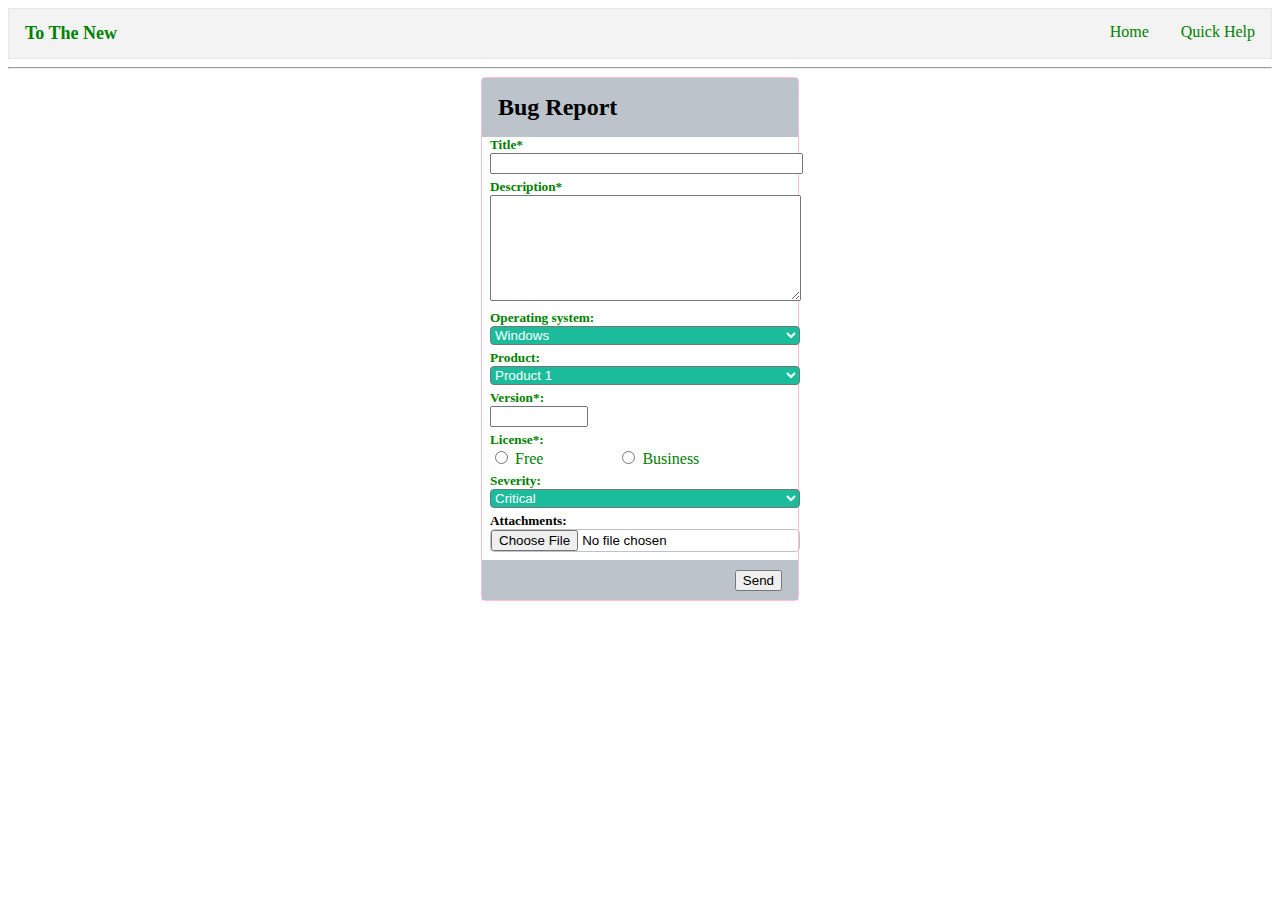
<file: Q12.html>
<!DOCTYPE html>
<html lang="en">

<head>
    <meta charset="UTF-8">
    <meta http-equiv="X-UA-Compatible" content="IE=edge">
    <meta name="viewport" content="width=device-width, initial-scale=1.0">
    <title>Bug Report</title>
    <link rel="stylesheet" href="style.css">
</head>

<body>
    <div>
        <ul>
            <li style="font-size: large; font-weight: 799;"><a href="#">To The New</a></li>
            <li style="float: right;"><a href="#">Quick Help</a></li>
            <li style="float: right;"><a href="#">Home</a></li>
        </ul>
        <hr style="color: grey;">
    </div>

    <div class="center">

        <h2 style="margin: 0%; padding: 16px; background-color:#bcc3ca; ">Bug Report</h2>

        <form class="cen">



            <div class="marg">
                <h5 style="margin: 0%;">Title*</h5>
                <input type="text" id="Title*" name="Title*" style="width: 305px;"><br>
            </div>

            <div class="marg">
                <h5 style="margin: 0%;">Description*</h5>
                <textarea name="Description" style="width:305px; height:100px;"></textarea>
            </div>

            <div class="marg">
                <h5 style="margin: 0%;">Operating system:</h5>
                <select class="OS">
                    <option>Windows</option>
                    <option>Linux</option>
                    <option>Mac OS</option>
                </select>
            </div>
            <div class="marg">
                <h5 style="margin: 0%;">Product:</h5>
                <select class="OS">
                    <option>Product 1</option>
                    <option>Product 2</option>
                    <option>Product 3</option>
                </select>
            </div>


            <div class="marg">

                <h5 style="margin: 0%;">Version*:</h5>
                <input type="text" id="Title*" name="Title*" style="width: 90px;"><br>

            </div>

            <div class="marg">
                <h5 style="margin: 0%;">License*:</h5>
                <input type="radio" id="html">
                <label for="html" style="margin-right:70px;">Free</label>
                <input type="radio" id="html2">
                <label for="html2">Business</label>
            </div>


            <div class="marg">
                <h5 style="margin: 0%;">Severity:</h5>
                <select class="OS">
                    <option>Critical</option>
                    <option>response 2</option>
                    <option>response 3</option>
                </select>
            </div>

            <h5 style="margin: 0%;">Attachments:</h5>
            <div style="border: 1px solid #bdc3c7; border-radius: 0.3em; width: 308px; ">
                <input type="file" style="text-align: end;">
            </div>

        </form>
        <div style="margin: 0%; height: 30px; padding:10px 16px 0px 16px; background-color:#bcc3ca; ">
            <input type="submit" value="Send" style="float: right;">
        </div>
    </div>


</body>

</html>
</file>
<file: style.css>
ul {
  list-style-type: none;
  margin: 0;
  padding: 0;
  overflow: hidden;
  border: 1px solid #e7e7e7;
  background-color: #f3f3f3;
}

  
li {
  float: left;
}

li a {
  display: block;
  color: green;
  text-align: center;
  padding: 14px 16px;
  text-decoration: none;
}

.center {
   margin: auto;
  width: 25%;
   border: 1px solid pink;
   border-radius: 00.3em;
 /* padding: 10px; */ 
}

.cen{
  
  text-align: left;
  
  margin: auto;
  padding:0px 0px 8px 8px;
  
  /* border: 1px solid pink; */
 
  
}

.OS{
  width: 310px;
  background-color: #1abc9c;
  color: white;
  border-radius: 0.3em;
}

.marg{
  color: green;
  margin-bottom: 5px;
}

header{
  position: relative;
  top: 0;
}
</file>
